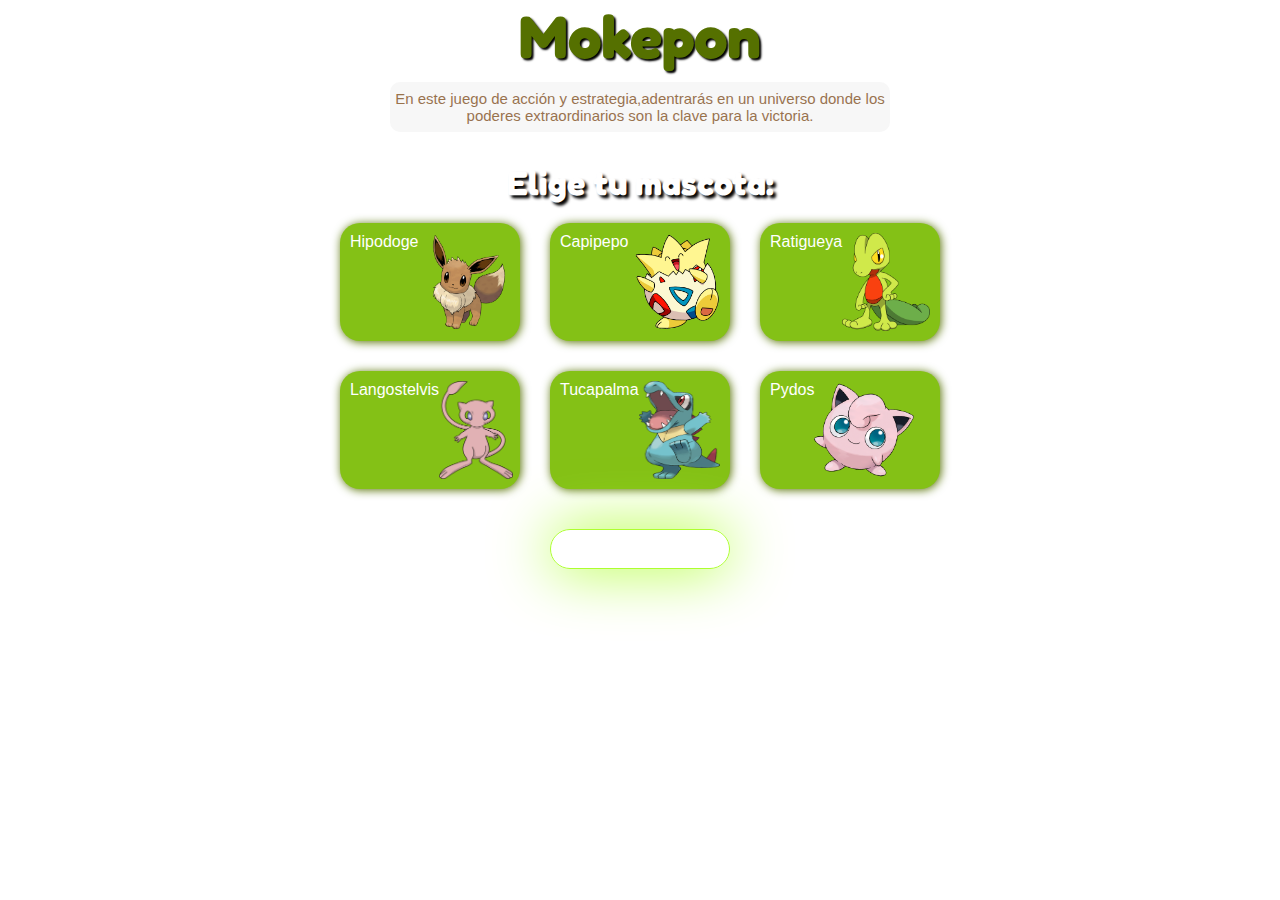
<file: index.html>
<html<!DOCTYPE html>


    <head>
        <meta charset="utf-8">
        <title>MOKEPON</title>
        <link rel="stylesheet" href="./styles.css">
    </head>

    <body>
        <section  id="seleccionar-mascota">
            <h1 class="titulo">Mokepon </h1>
            
            <p class="inicio-de-juego">En este juego de acción y estrategia,adentrarás en un universo donde los poderes extraordinarios son la clave para la victoria. </p> 
           
            <h2 class="subtitulo">Elige tu mascota:</h2>

            <div class=" tarjetas">

               <input type="radio" name="mascota" id="Hipodoge"> 
            <label class="tarjeta-de-Mokepon"   for="Hipodoge">
                <p> Hipodoge</p>
                <img src="./imagenes/HIPODOGE.png" alt="Hipodoge">
            </label>
            
            <input type="radio" name="mascota" id="Capipepo">
            <label class="tarjeta-de-Mokepon" for="Capipepo">
                <p> Capipepo</p>
                <img src="./imagenes/CAIPEPO.png" alt="Capipepo">
            </label>
            
            <input type="radio" name="mascota" id="Ratigueya">
            <label class="tarjeta-de-Mokepon" for="Ratigueya">
                <p> Ratigueya</p>
                <img src="./imagenes/RATIGUEYA.png" alt="Ratigueya">
            </label>
            
            <input type="radio" name="mascota" id="Langostelvis">
            <label class="tarjeta-de-Mokepon" for="Langostelvis">
                <p> Langostelvis</p>
                <img src="./imagenes/LANGOSTELVIS.png" alt="Langostelvis">
            </label>
           
            <input type="radio" name="mascota" id="Tucapalma">
            <label class="tarjeta-de-Mokepon" for="Tucapalma">
                <p>Tucapalma</p>
                <img src="./imagenes/TUCAPALMA.png" alt="Tucapalma">
            </label>
            
            <input type="radio" name="mascota" id="Pydos"> 
            <label class="tarjeta-de-Mokepon" for="Pydos">
                <p>Pydos</p>
                <img src="./imagenes/PYDOS.png" alt="Pydos">
            </label>
            

            <button id="boton-mascota">Seleccionar</button>
        </section>

        <section  id="seleccionar-ataque">

            <h1 class="titulo">Mokepon</h1>
            <h2 class="subtitulo">Elige tu ataque:</h2>

            <div class="tarjetas ataquetes">
                <button class="boton-de-ataque" id="boton-fuego"> Fuego 🔥 </button>
                <button class="boton-de-ataque" id="boton-agua">Agua 💧</button>
                <button  class="boton-de-ataque" id="boton-tierra"> Tierra 🌿</button>
            </div>

        
                <div  id="mensajes">
                    <p id="resultado"> Mucha Suerte </p>
                </div>

                <section  id="reiniciar">
                    <button id="boton-reiniciar">Reiniciar</button>
                </section>


            <div class="combate">
       
                <div class="combate-jugador">
                    
                    <p id="vidas-jugador">3</p>
                    <p id="vidas">Vidas<//p>
                    <p id="mascota-jugador"></p>
                    <div id="ataques-del-jugador"> </div>
                </div>

                <div id="caja-Vs">
                    <p s|>Vs</p>
                </div>
                    
                <div class="combate-enemigo">
                    
                    <p id="vidas-enemigo">3</p>
                    <p id="vidas">Vidas</p>
                    <p id="mascota-enemigo"></p>
                    <div id="ataques-del-enemigo"> </div>
                </div>

            </div>

           
        </section>

        <script src="./mokepon.js"></script>
    </body>

    </html>
</file>
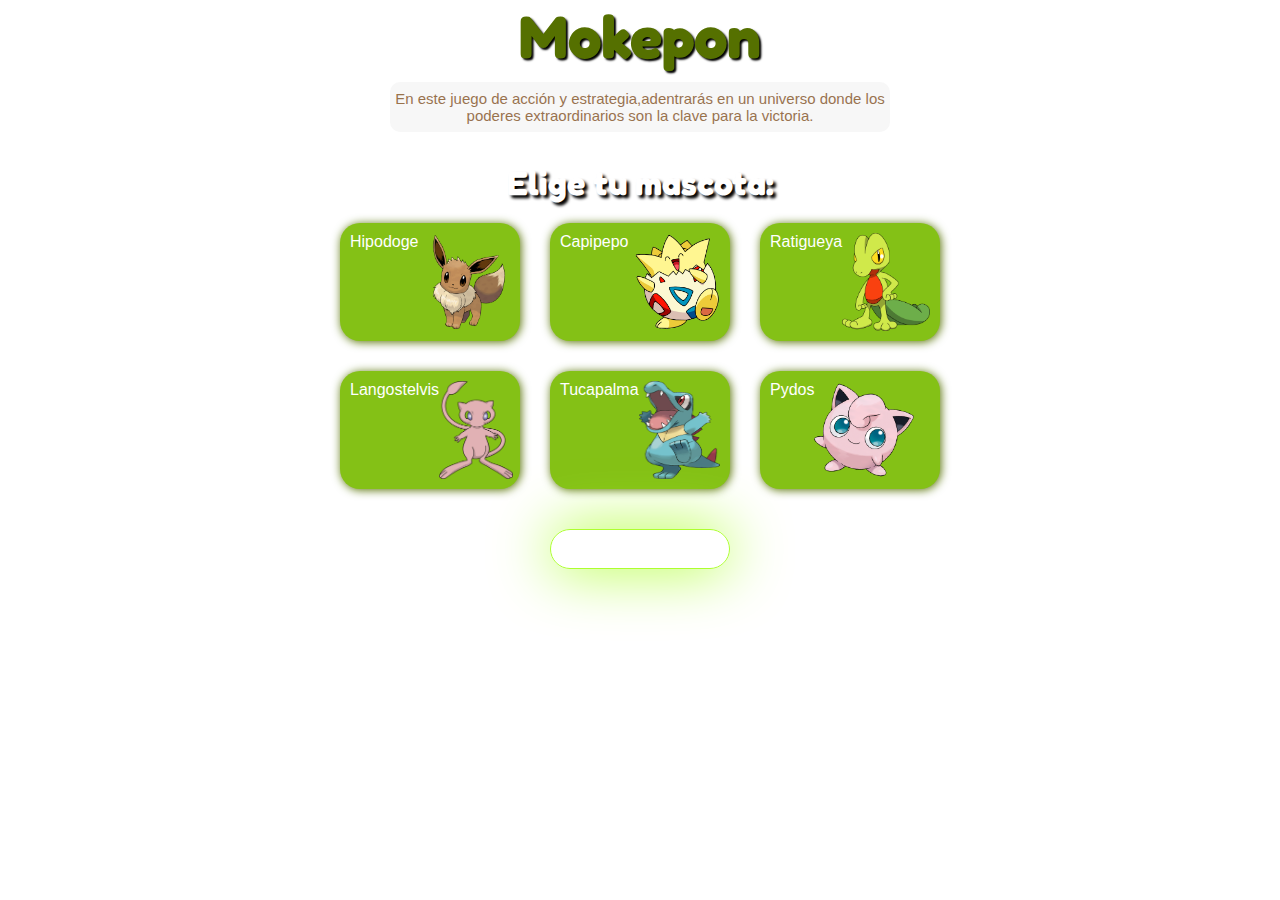
<file: mokepon.html>
<html<!DOCTYPE html>

    <head>
        <meta charset="utf-8">
        <title>MOKEPON</title>
        <link rel="stylesheet" href="./styles.css">
    </head>

    <body>
        <section  id="seleccionar-mascota">
            <h1 class="titulo">Mokepon </h1>
            
            <p class="inicio-de-juego">En este juego de acción y estrategia,adentrarás en un universo donde los poderes extraordinarios son la clave para la victoria. </p> 
           
            <h2 class="subtitulo">Elige tu mascota:</h2>

            <div class=" tarjetas">

               <input type="radio" name="mascota" id="Hipodoge"> 
            <label class="tarjeta-de-Mokepon"   for="Hipodoge">
                <p> Hipodoge</p>
                <img src="./imagenes/HIPODOGE.png" alt="Hipodoge">
            </label>
            
            <input type="radio" name="mascota" id="Capipepo">
            <label class="tarjeta-de-Mokepon" for="Capipepo">
                <p> Capipepo</p>
                <img src="./imagenes/CAIPEPO.png" alt="Capipepo">
            </label>
            
            <input type="radio" name="mascota" id="Ratigueya">
            <label class="tarjeta-de-Mokepon" for="Ratigueya">
                <p> Ratigueya</p>
                <img src="./imagenes/RATIGUEYA.png" alt="Ratigueya">
            </label>
            
            <input type="radio" name="mascota" id="Langostelvis">
            <label class="tarjeta-de-Mokepon" for="Langostelvis">
                <p> Langostelvis</p>
                <img src="./imagenes/LANGOSTELVIS.png" alt="Langostelvis">
            </label>
           
            <input type="radio" name="mascota" id="Tucapalma">
            <label class="tarjeta-de-Mokepon" for="Tucapalma">
                <p>Tucapalma</p>
                <img src="./imagenes/TUCAPALMA.png" alt="Tucapalma">
            </label>
            
            <input type="radio" name="mascota" id="Pydos"> 
            <label class="tarjeta-de-Mokepon" for="Pydos">
                <p>Pydos</p>
                <img src="./imagenes/PYDOS.png" alt="Pydos">
            </label>
            

            <button id="boton-mascota">Seleccionar</button>
        </section>

        <section  id="seleccionar-ataque">

            <h1 class="titulo">Mokepon</h1>
            <h2 class="subtitulo">Elige tu ataque:</h2>

            <div class="tarjetas ataquetes">
                <button class="boton-de-ataque" id="boton-fuego"> Fuego 🔥 </button>
                <button class="boton-de-ataque" id="boton-agua">Agua 💧</button>
                <button  class="boton-de-ataque" id="boton-tierra"> Tierra 🌿</button>
            </div>

        
                <div  id="mensajes">
                    <p id="resultado"> Mucha Suerte </p>
                </div>

                <section  id="reiniciar">
                    <button id="boton-reiniciar">Reiniciar</button>
                </section>


            <div class="combate">
       
                <div class="combate-jugador">
                    
                    <p id="vidas-jugador">3</p>
                    <p id="vidas">Vidas<//p>
                    <p id="mascota-jugador"></p>
                    <div id="ataques-del-jugador"> </div>
                </div>

                <div id="caja-Vs">
                    <p s|>Vs</p>
                </div>
                    
                <div class="combate-enemigo">
                    
                    <p id="vidas-enemigo">3</p>
                    <p id="vidas">Vidas</p>
                    <p id="mascota-enemigo"></p>
                    <div id="ataques-del-enemigo"> </div>
                </div>

            </div>

           
        </section>

        <script src="./mokepon.js"></script>
    </body>

    </html>
</file>
<file: styles.css>
@import url('https://fonts.googleapis.com/css2?family=Fredoka:wght@700&family=Roboto:ital,wght@0,100;0,300;0,400;0,500;0,700;0,900;1,100;1,300;1,400;1,500;1,700;1,900&family=Titan+One&display=swap');
*{
    margin:0;
    padding:0;
}

body{
    font-family: "Poppins", sans-serif;
    background-image: url('https://img.freepik.com/free-vector/night-prairie-game-landscape-unending-game-background-with-rivers-islands-gui-nature-interface-landscape-travel-game-ui-vector-illustration_1284-47782.jpg?t=st=1711384449~exp=1711388049~hmac=b6020d9050c3c75828f0893a22908a805c254a6c212b0d0ed1f9fd137ff617ca&w=900');
    color: black;
    text-align: center;
    max-width: 100vw;
    max-height: 100vh;
}


#seleccionar-mascota {
    display: flex;
    flex-direction: column;
    justify-content: center;
    align-items: center;
}


.titulo {
    font-family: "Fredoka", sans-serif;
    color:  #557000;
    font-size: 60px;
    margin: 0px;
    text-shadow:  2px 2px 2px black;
}

.inicio-de-juego{
    color: #774410;
    display: flex;
    width: 500px;
    height:50px;
    margin: 10px auto;
    background: whitesmoke;
    opacity: 75%;
    border-radius: 10px;
    justify-content: center;
    align-items: center;
    font-size: 15px;
}

.subtitulo{
    font-family: "Fredoka", sans-serif;
    color: white;
    font-size: 34px;
    margin: 20px;
    text-shadow:  3px 3px 3px black;
}


.tarjetas , tarjetas ataquetes{
    width: 630px;
    display: flex;
    gap: 30px;
    flex-wrap: wrap;
    align-items: center;
    justify-content: center;
    justify-content: center;
    align-items: stretch;
  
}

.tarjeta-de-Mokepon {
    width: 180px;
    height: 118px;
    background-color: #84c116;
    padding: 10px;
    box-sizing: border-box;
    border-radius: 20px;
    display: flex;
    color: white;
    box-shadow: 1px 1px 10px #557000 ;
    transition: all 400ms ease;
}

.tarjeta-de-Mokepon:hover {
    box-shadow: 5px 5px 15px #557000 ;
    transform: translateY(-3%);
}

.tarjeta-de-Mokepon img{
    width: 100px;
}

.botones-de-mokepon{
    width: 90px;
    height: 50px;
    background-color: greenyellow;
    padding: 10px;
    box-sizing: border-box;
    margin: 9px;
    border: 1px solid green;
}

#boton-mascota {
    width: 180px;
    height: 40px;
    border-radius: 20px;
    background: transparent;
    border: 1px solid greenyellow;
    color: white;
    font-family: "Poppins", sans-serif;
    margin-top: 10px;
    box-shadow: 0px 0px 60px greenyellow;
}

#boton-mascota:hover {
    transform: scale(0.95)
}

input {
    display: none;
}

input:checked + label {
    background-color: #34d0de ;
    box-shadow: 0px 0px 20px #34d0de;
}


#seleccionar-ataque {
    align-items: center;
    flex-direction: column;
}

.boton-de-ataque{
    width: 110px;
    height: 40px;
    font-size: 15px;
    border-radius: 20px;
    box-sizing: border-box;
    align-items: center;
    background: #34d0de;
    border: 1px solid #12747d;
    color: white;
    font-family: "Poppins", sans-serif;
    transition: all 100ms ease;
    text-shadow:  1px 1px 1px black;
}

.boton-de-ataque:hover {
    transform: translateY(-5%);
    box-shadow: 0px 0px 10px #34d0de;
}



#mensajes {
    width: 190px;
    background: transparent ;
    padding: 10px;
    margin-top: 10px;
    border-radius: 20px;
    display: flex;
    justify-content: center;
    flex-direction: column;
    align-items: center;
    font-family: "Poppins", sans-serif;
    font-size: 35px;
    color: white;
    text-shadow:  1px 1px 1px black;
   
}

#boton-reiniciar {
    border:none ;
    color: white;
    background-color: transparent;
    font-family: "Poppins", sans-serif;
    border: 1px solid   #70eeef;
    transition: all 100ms ease;
    border-radius: 20px;
    width: 110px;
    height: 35px;
    font-size: 15px;
    margin-top: 10px;
    text-shadow:  1px 1px 1px black;

}

#boton-reiniciar:hover {
    transform: translateY(-10%);
    box-shadow: 0px 0px 20px #70eeef;
}

.combate {
    display: grid;
    grid-template-columns: 100px 100px 100px;
 
}

#vidas {
    font-size: 15px;
    color: green;
    text-shadow: 0px 1px 0px black;
    margin-bottom: 10px;
}

#vidas-jugador , #vidas-enemigo {
    font-size: 32px;
    color: green;
    text-shadow: 2px 2px 1px black;
    margin-top: 10px;
}

.combate-jugador, .combate-enemigo{
    display: flex;
    flex-direction: column;
    align-items: center;
    border-radius: 20px;
    background-color: greenyellow;
    opacity: 70%;
    width: 110px;
    margin-top: 10px;
    font-family: "Poppins", sans-serif;
    border: 1px solid   green;

}

#ataques-del-jugador , #ataques-del-enemigo {
    margin: 10px;

}

#caja-Vs {
    display: grid;
    justify-content: center;
    align-items: center;
    border-radius: 20px;
    margin: 5px;
    color: greenyellow ;
    text-shadow: 1px 1px 1px black;
    width: 110px;
    font-family: "Poppins", sans-serif;
    
}

#mascota-jugador , #mascota-enemigo {
    font-size: 100% ;
    color: white ;
    text-shadow: 1px 1px 1px black;
    font-family: "Fredoka", sans-serif;
    margin: 0  ;
    
}


@media (max-width:412px){
    .tarjetas , tarjetas ataquetes , .inicio-de-juego{
        flex-direction: column;
        justify-content: center;
        align-items: center;
        width: 80%;
        height: 100%;
    }
   

}
</file>
